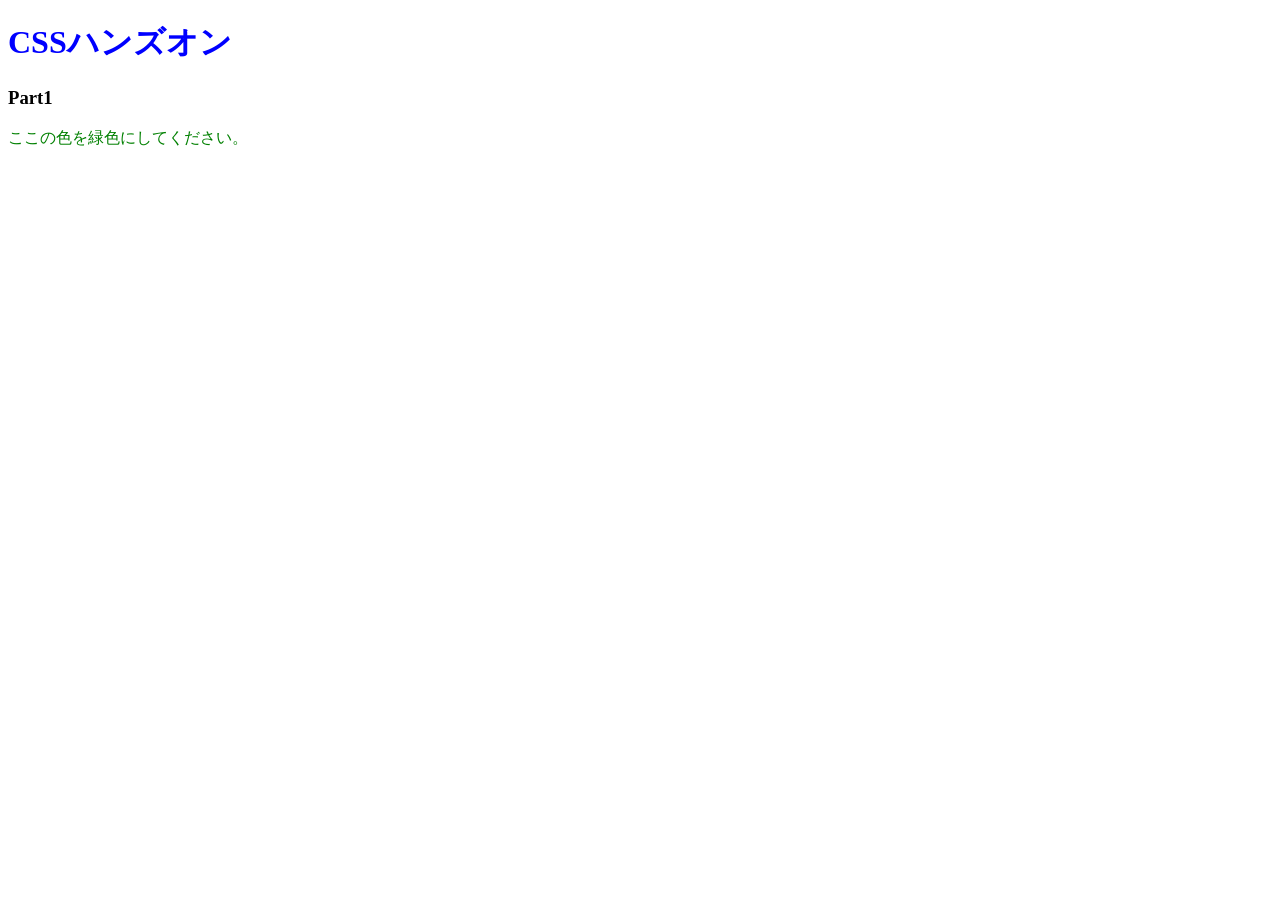
<file: 01.CSSの基本を知ろう/index.html>
<!DOCTYPE html>
<html lang="ja">
<head>
  <meta charset="UTF-8" />
  <!-- ここにstyles.cssを適用するコードを記述 -->
  <link rel = "stylesheet" href = "styles.css">
  <title>Document</title>
</head>
<body>
  <h1>CSSハンズオン</h1>
  <h3>Part1</h3>
  <p>ここの色を緑色にしてください。</p>
</body>
</html>
</file>
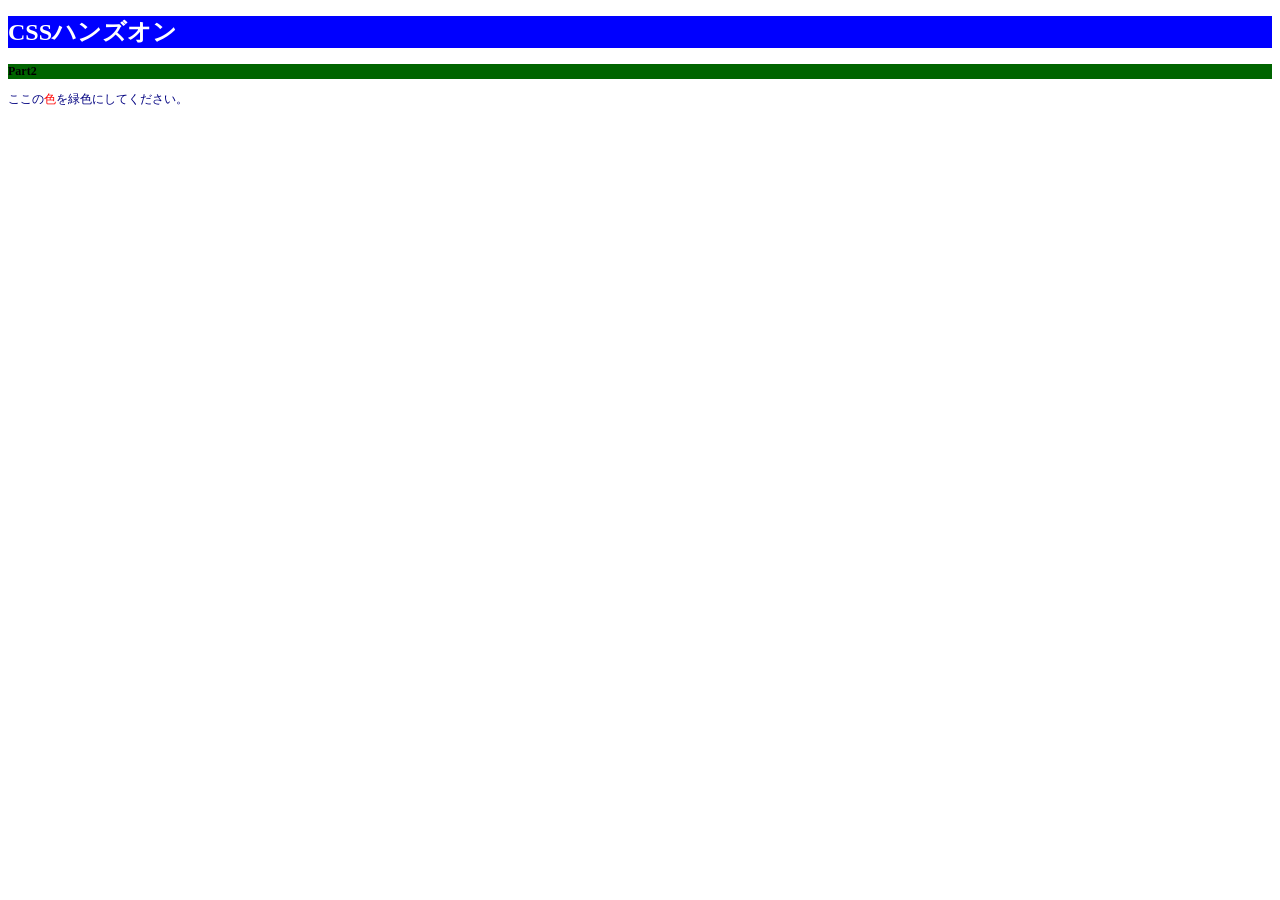
<file: 02.色やサイズを変更してみよう/index.html>
<!DOCTYPE html>
<html lang="ja">
<head>
  <meta charset="UTF-8" />
  <!-- ここにstyles.cssを適用するコードを記述 -->
  <link rel = "stylesheet" href="styles.css"/>
  <title>Document</title>
</head>
<body>
  <h1>CSSハンズオン</h1>
  <h3>Part2</h3>
  <!-- 「色」にのみCSSを適用するために編集 -->
  <p>ここの<span>色</span>を緑色にしてください。</p>
</body>
</html>
</file>
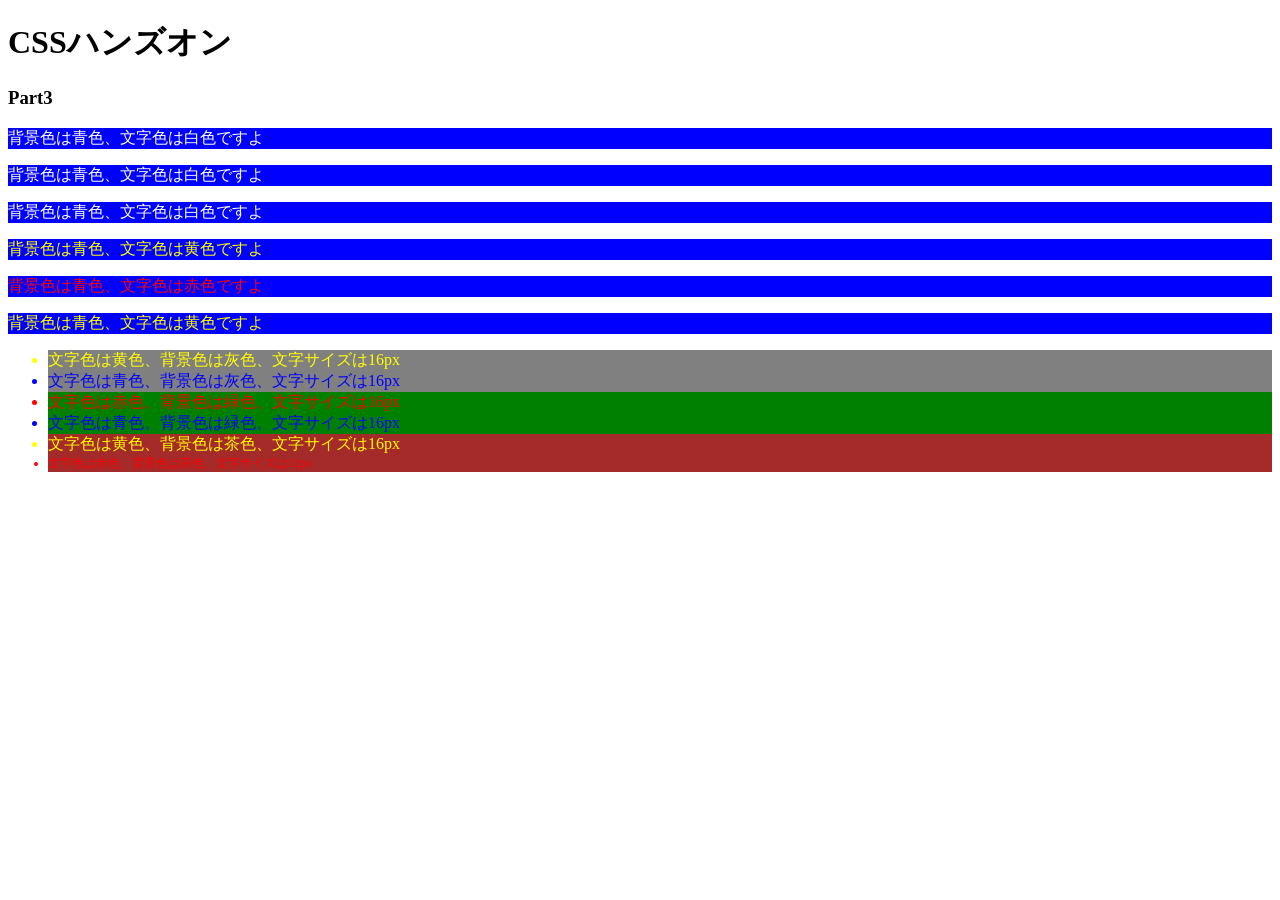
<file: 03.id属性とclass属性/index.html>
<!DOCTYPE html>
<html lang="ja">
<head>
  <meta charset="UTF-8" />
  <link rel="stylesheet" href="styles.css" />
  <title>Document</title>
</head>
<body>
  <h1>CSSハンズオン</h1>
  <h3>Part3</h3>
  <p class="white">背景色は青色、文字色は白色ですよ</p>
<p class="white">背景色は青色、文字色は白色ですよ</p>
<p class="white">背景色は青色、文字色は白色ですよ</p>
<p class="yellow">背景色は青色、文字色は黄色ですよ</p>
<p class="red">背景色は青色、文字色は赤色ですよ</p>
<p class="yellow">背景色は青色、文字色は黄色ですよ</p>
  <ul>
    <li class = "yellow back-gray">文字色は黄色、背景色は灰色、文字サイズは16px</li>
    <li class="blue back-gray">文字色は青色、背景色は灰色、文字サイズは16px</li>
    <li class="red back-green">文字色は赤色、背景色は緑色、文字サイズは16px</li>
    <li class="blue back-green">文字色は青色、背景色は緑色、文字サイズは16px</li>
    <li class = "yellow back-brown">文字色は黄色、背景色は茶色、文字サイズは16px</li>
    <li class="red back-brown" id = "mini">文字色は赤色、背景色は茶色、文字サイズは12px</li>
  </ul>
</body>
</html>
</file>
<file: 01.CSSの基本を知ろう/styles.css>
/* h1要素の文字色を青色で宣言 */
h1 {
    color: blue;
}

/* p要素の文字色を緑色で宣言 */
p {
    color:green;
}
</file>
<file: 02.色やサイズを変更してみよう/styles.css>
/* html要素の文字サイズを宣言 */
html {
    font-size: 24px;
}
/* h1要素の文字色、背景色、文字サイズを宣言 */
h1 {
    color:white;
    background-color: blue;
    font-size: 1rem;
}

/* h3要素の背景色、文字サイズを宣言 */
h3 {
    background-color: rgb(0, 100, 0);
    font-size: 0.5rem;
}

/* p要素の文字色、文字色、文字サイズを宣言 */
p {
    color: #000080;
    font-size: 0.5rem;
}

/* 「色」の文字色を宣言 */
span {
    color: red;
}
</file>
<file: 03.id属性とclass属性/styles.css>
/* 6つのp要素に適用するスタイルを宣言 */
p {
    background-color: blue;
}
.white {
    color: white;
}
.yellow {
    color: yellow;
}
.red {
    color: red;
}
.back-gray {
    background-color: gray;
}
.back-green {
    background-color: green;
}
.back-brown{
    background-color: brown;
}
.blue {
    color: blue;
}

/* 6つのli要素に適用するスタイルを宣言 */
li {
    font-size: 16px;
}
#mini {
    font-size: 12px;
}
</file>
